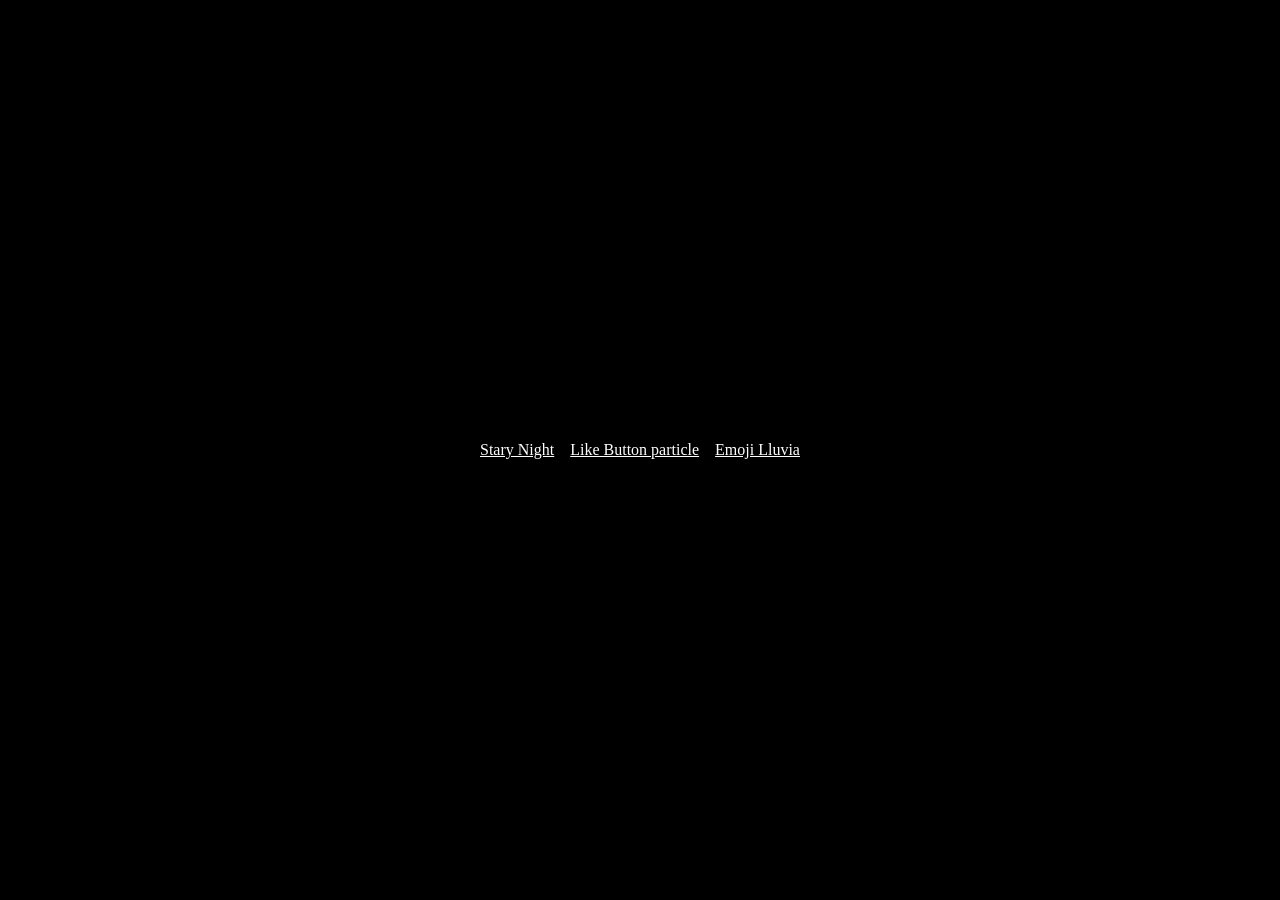
<file: index.html>
<!doctype html>
<html lang="en">
  <head>
    <meta charset="UTF-8" />
    <meta
      name="viewport"
      content="width=device-width, initial-scale=1.0"
    />
    <title>Animation practice</title>
    <link
      rel="stylesheet"
      href="styles.css"
    />
  </head>
  <body>
    <a href="/particles/stary-night/stary-night.html">Stary Night</a>
    <a href="/particles/corazon-like-btn/index.html">Like Button particle</a>
    <a href="/particles/emoji-lluvia/index.html">Emoji Lluvia</a>
  </body>
</html>
</file>
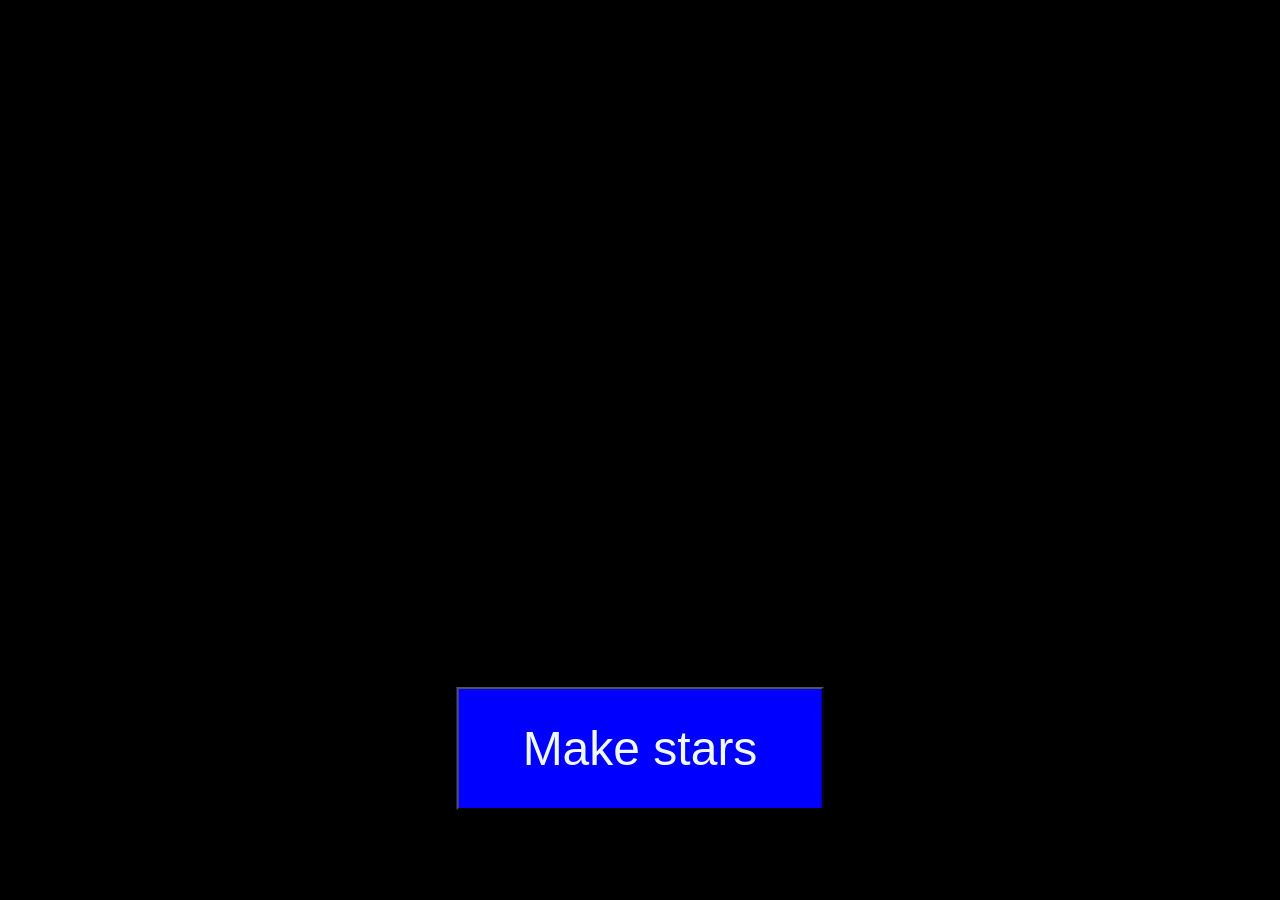
<file: particles/stary-night/stary-night.html>
<!doctype html>
<html lang="en">
  <head>
    <meta charset="UTF-8" />
    <meta
      name="viewport"
      content="width=device-width, initial-scale=1.0"
    />
    <title>Document</title>
    <link
      rel="stylesheet"
      href="stary.css"
    />
    <script
      type="module"
      src="stary.js"
    ></script>
  </head>
  <body>
    <div class="starLayer"></div>
    <button class="btn">Make stars</button>
  </body>
</html>
</file>
<file: styles.css>
body {
  background-color: black;
  color: white;
  display: flex;
  flex-wrap: wrap;
  justify-content: center;
  align-items: center;
  height: 100vh;
  margin: 0;
  padding-inline: 5rem;
  gap: 1rem
}

a {
  color: inherit;
}
</file>
<file: particles/stary-night/stary.css>
body {
  background-color: black;
  color: white;
}

.starLayer {
  position: fixed;
  pointer-events: none;
  user-select: none;
  inset: 0;
  z-index: -1;
  overflow: hidden;
}

@keyframes fadeStar {
  from {
    opacity: 0;
  }

  to {
    opacity: 1;
  }
}

.star {
  position: absolute;
  animation: fadeStar 1000ms;
  /* font-size: 3rem; */
}

.btn {
  padding: 2rem 4rem;
  background-color: blue;
  color: aliceblue;
  font-size: 3rem;
  position: absolute;
  left: 50%;
  translate: -50%;
  bottom: 10%;
  z-index: 2;
}
</file>
